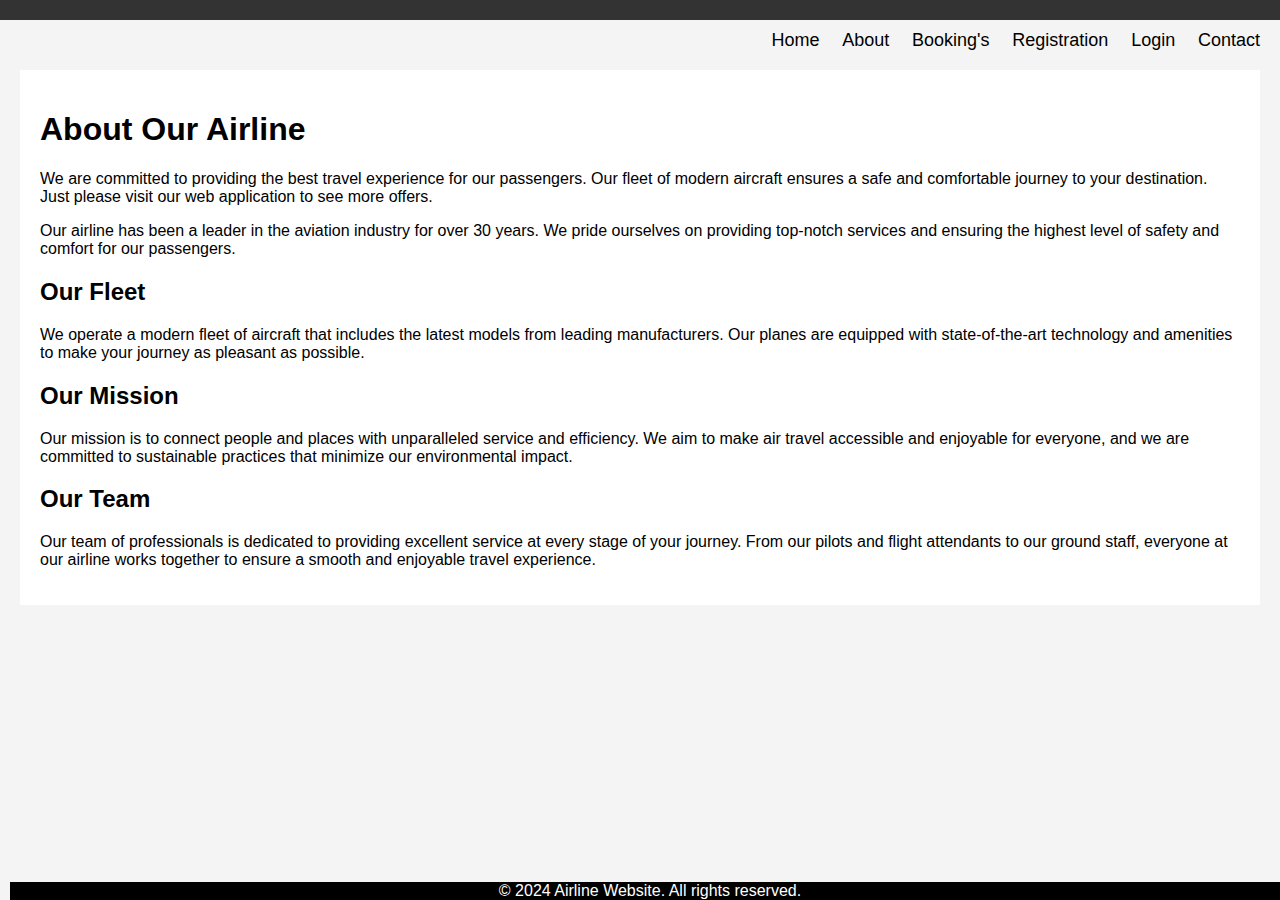
<file: about.html>
<html>
<head>
    <title>About Us</title>
    <link rel="stylesheet" href="styles.css">
</head>
<body>
    <header>
        <nav>
            <ul>
                <li><a href="Available.html">Home</a></li>
                <li><a href="about.html">About</a></li>
                <li><a href="Home.html">Booking's</a></li>
                <li><a href="Registration.html">Registration</a></li>
                <li><a href="Login.html">Login</a></li>
                <li><a href=Contact-Us.html">Contact</a></li>
            </ul>
        </nav>
    </header>
    <main>
        <section class="about">
            <h1>About Our Airline</h1>
            <p>We are committed to providing the best travel experience for our passengers. Our fleet of modern aircraft ensures a safe and comfortable journey to your destination.
                Just please visit our web application to see more offers.</p>
                <p>Our airline has been a leader in the aviation industry for over 30 years. We pride ourselves on providing top-notch services and ensuring the highest level of safety and comfort for our passengers.</p>
                <h2>Our Fleet</h2>
                <p>We operate a modern fleet of aircraft that includes the latest models from leading manufacturers. Our planes are equipped with state-of-the-art technology and amenities to make your journey as pleasant as possible.</p>
                <h2>Our Mission</h2>
                <p>Our mission is to connect people and places with unparalleled service and efficiency. We aim to make air travel accessible and enjoyable for everyone, and we are committed to sustainable practices that minimize our environmental impact.</p>
                <h2>Our Team</h2>
                <p>Our team of professionals is dedicated to providing excellent service at every stage of your journey. From our pilots and flight attendants to our ground staff, everyone at our airline works together to ensure a smooth and enjoyable travel experience.</p>
    
        </section>
    </main>
    <footer>&copy; 2024 Airline Website. All rights reserved.
    </footer>
</body>
</html>
</file>
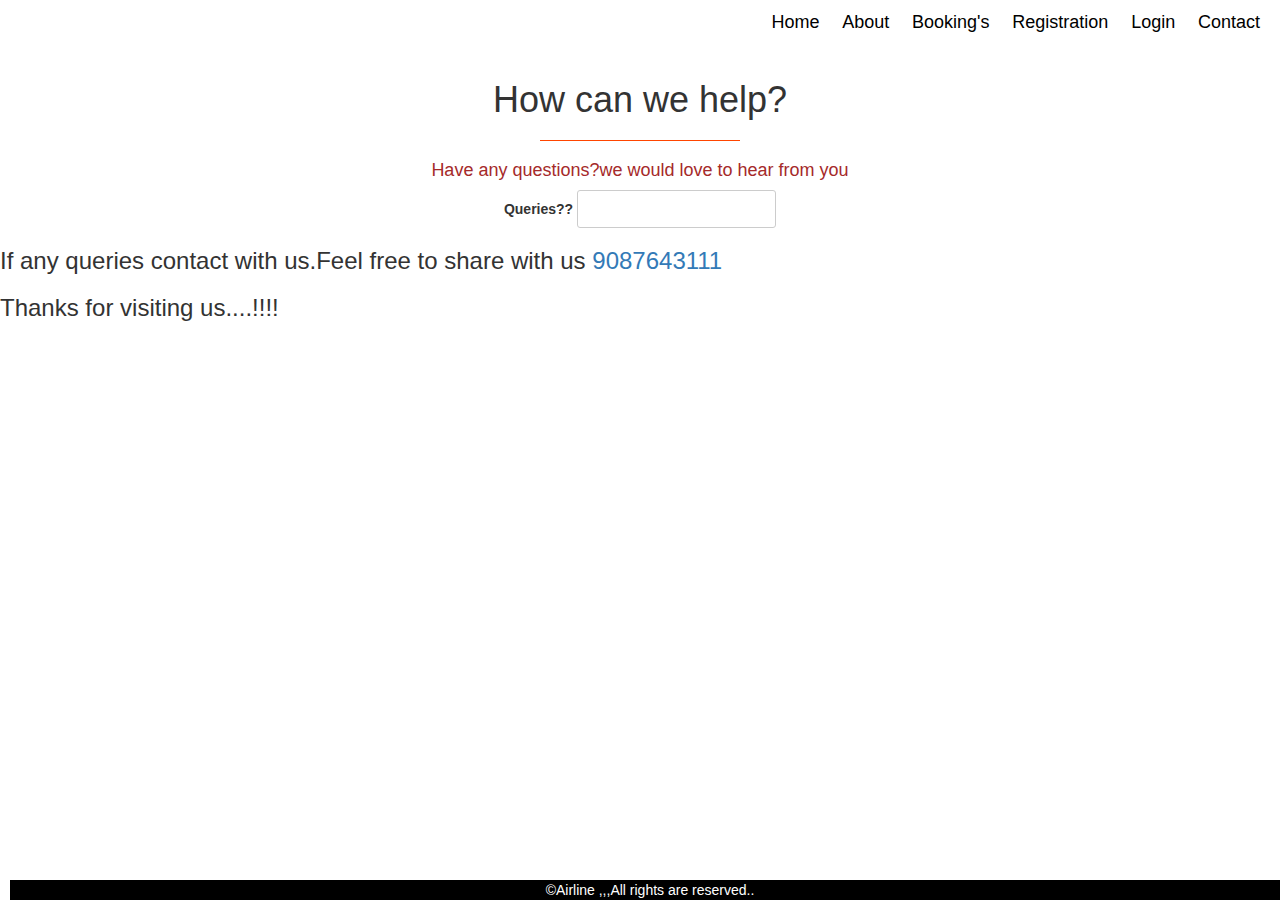
<file: Contact-Us.html>
<html>
    <head>
        <link rel="stylesheet" href="styles.css">
        <link rel="stylesheet" href="https://maxcdn.bootstrapcdn.com/bootstrap/3.4.1/css/bootstrap.min.css">
        <script src="https://ajax.googleapis.com/ajax/libs/jquery/3.5.1/jquery.min.js"></script>
        <script src="https://maxcdn.bootstrapcdn.com/bootstrap/3.4.1/js/bootstrap.min.js"></script>
        <style>
            div{
                padding-top:10px;
                padding-left:0px;
                width:20%;
            }
            .av{
                background-color:lightgrey;
                height:120px
            }
            .bv{
                background-color:bisque;
                height:120px
            }
            h4{
                color:brown
            }
            .hr{
                width:200px;
                border-color:orangered;
            }
        </style>
    </head>
    <body>
        <nav>
            <ul>
                <li><a href="Available.html">Home</a></li>
                <li><a href="about.html">About</a></li>
                <li><a href="Home.html">Booking's</a></li>
                <li><a href="Registration.html">Registration</a></li>
                <li><a href="Login.html">Login</a></li>
                <li><a href="contact.html">Contact</a></li>
            </ul>
        </nav><br><br><br>
        <center>
        <h1>How can we help?</h1>
        <hr class="hr">
        <h4>Have any questions?we would love to hear from you</h4>
        <label for="name">Queries??</label>
        <input type="text" id="feedback" name="feedback" required>
        </center>
        <h3>If any queries contact with us.Feel free to share with us <a href="#"> 9087643111</a></h3>
        <h3>Thanks for visiting us....!!!!</h3>
        <footer>&copy;Airline ,,,All rights are reserved..</footer>
    </body>
</html>
</file>
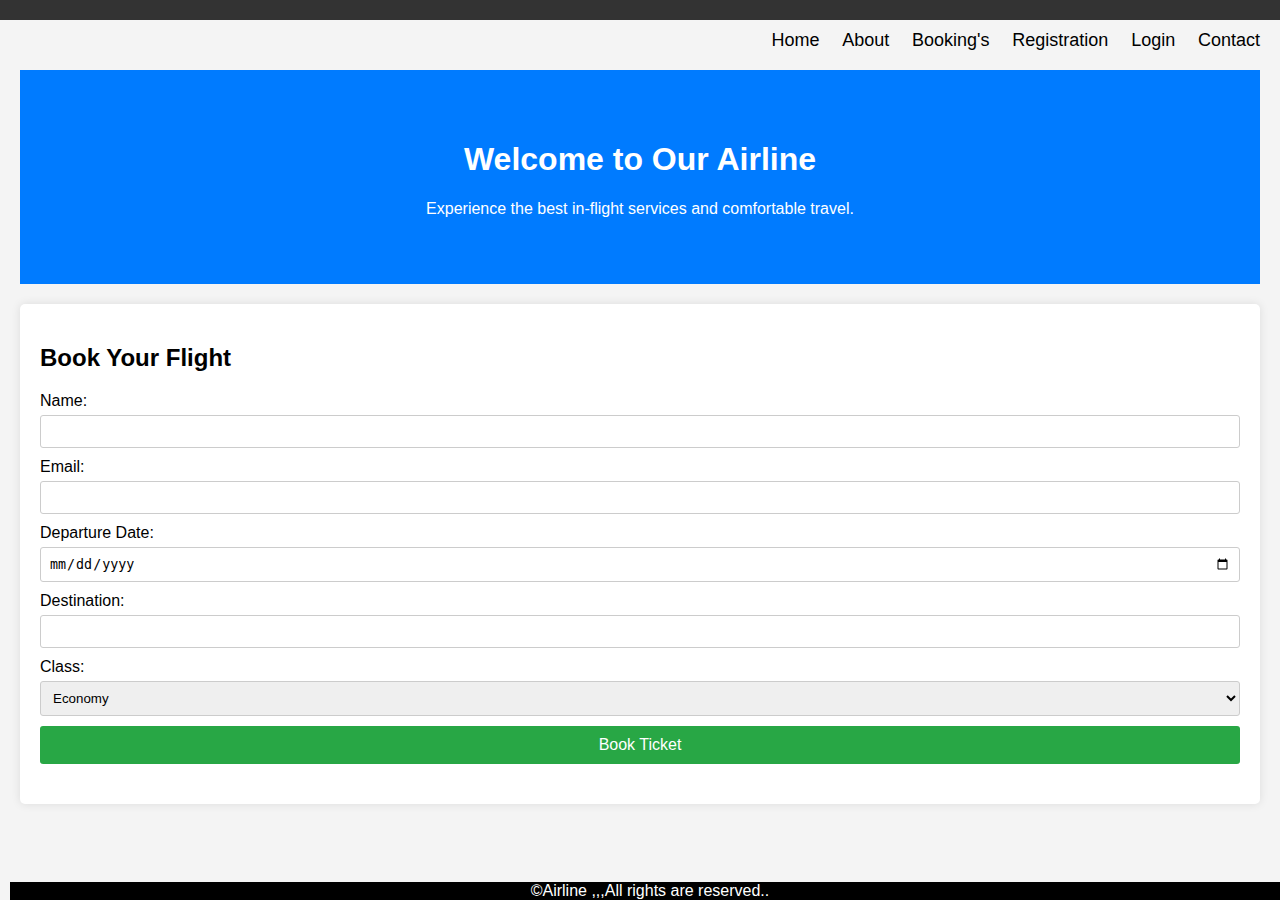
<file: Home.html>
<html>
<head>
    <meta charset="UTF-8">
    <meta name="viewport" content="width=device-width, initial-scale=1.0">
    <title>Airline Website</title>
    <link rel="stylesheet" href="styles.css">
</head>
<body>
    <header>
        <nav>
            <ul>
                <li><a href="Available.html">Home</a></li>
                <li><a href="about.html">About</a></li>
                <li><a href="Home.html">Booking's</a></li>
                <li><a href="Registration.html">Registration</a></li>
                <li><a href="Login.html">Login</a></li>
                <li><a href=Contact-Us.html">Contact</a></li>
            </ul>
        </nav>
    </header>
    <main>
        <section class="hero">
            <h1>Welcome to Our Airline</h1>
            <p>Experience the best in-flight services and comfortable travel.</p>
        </section>
        <section class="booking-form">
            <h2>Book Your Flight</h2>
            <form id="bookingForm">
                <label for="name">Name:</label>
                <input type="text" id="name" name="name" required>

                <label for="email">Email:</label>
                <input type="email" id="email" name="email" required>

                <label for="departure">Departure Date:</label>
                <input type="date" id="departure" name="departure" required>

                <label for="destination">Destination:</label>
                <input type="text" id="destination" name="destination" required>

                <label for="class">Class:</label>
                <select id="class" name="class" required>
                    <option value="economy">Economy</option>
                    <option value="business">Business</option>
                    <option value="first">First</option>
                </select>

                <button type="submit">Book Ticket</button>
            </form>
            <div id="confirmation"></div>
        </section>
    </main>
    <footer>&copy;Airline ,,,All rights are reserved..</footer>
    <script src="script.js"></script>
</body>
</html>
</file>
<file: styles.css>
body {
    font-family: Arial, sans-serif;
    margin: 0;
    padding: 0;
    background-color: #f4f4f4;
}

header {
    background-color: #333;
    color: white;
    padding: 10px 0;
}

ul{
    list-style-type:none;
    font-size:10px;
    margin:10;
    float:right;
    padding-top:10px;
    padding-bottom:0px;
  }
nav ul li a{
    text-decoration:none;
    margin:10;
    color:black;
    font-size:large;
}
nav ul li{
display:inline;
border:0px;
}
main {
    padding: 20px;
}

.hero {
    background-color: #007bff;
    color: white;
    margin-top:30px;
    padding: 50px 20px;
    text-align: center;
}
.booking-form {
    background-color: white;
    padding: 20px;
    margin-top: 20px;
    border-radius: 5px;
    box-shadow: 0 0 10px rgba(0, 0, 0, 0.1);
}

.booking-form h2 {
    margin-bottom: 20px;
}

.booking-form label {
    display: block;
    margin-bottom: 5px;
}
.booking-form input, .booking-form select{
    width: 100%;
    padding: 8px;
    margin-bottom: 10px;
    border: 1px solid #ccc;
    border-radius: 3px;
}

.booking-form button {
    width: 100%;
    padding: 10px;
    background-color: #28a745;
    border: none;
    color: white;
    font-size: 16px;
    border-radius: 3px;
    cursor: pointer;
}

.booking-form button:hover {
    background-color: #218838;
}

#confirmation, #paymentConfirmation {
    margin-top: 20px;
}

.about, .contact {
    background-color: white;
    padding: 20px;
    margin-top:30px;
}

form {
    display: flex;
    flex-direction: column;
}

label {
    margin-bottom: 5px;
}
input, textarea {
    margin-bottom: 10px;
    padding: 8px;
    border: 1px solid #ccc;
    border-radius: 3px;
}

button {
    padding: 10px;
    background-color: #28a745;
    border: none;
    color: white;
    cursor: pointer;
    border-radius: 3px;
}

button:hover {
    background-color: #218838;
}



footer {
    text-align: center;
  bottom: 0;
left:10;
width:100%;
position:fixed;
background-color:black;
color:white;
    }
</file>
